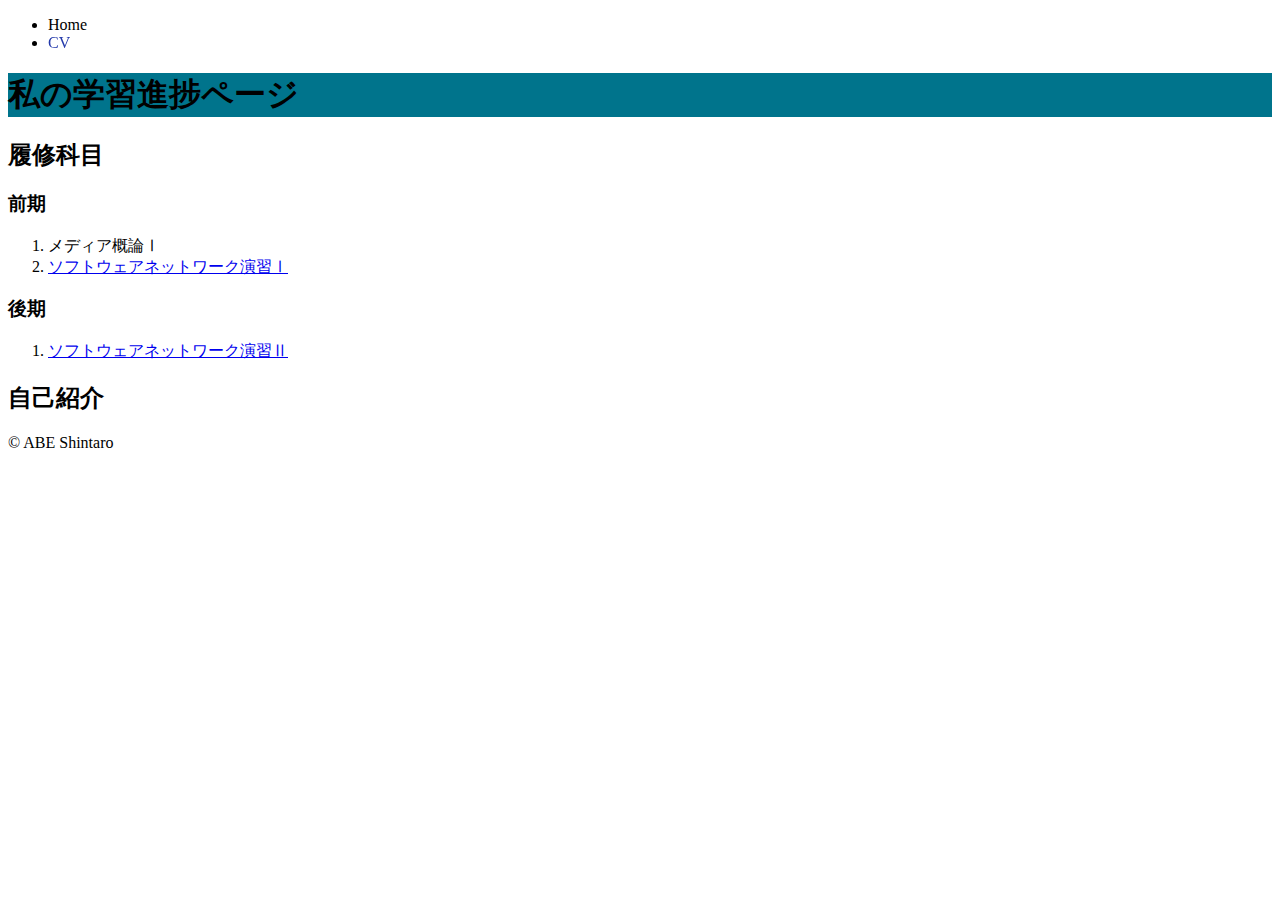
<file: index.html>
<!DOCTYPE html>
<html lang="ja" dir="ltr">
  <head>
    <meta charset="utf-8">
    <title>My first web page</title>
    <link rel="stylesheet" href="./assets/css/style.css">
    <link rel="stylesheet" href="./assets/css/otamesi.css">
  </head>

  <body>

    <header>
      <nav>
        <ul>
          <li>Home</li>
          <li>

            <div class="section">
                <div class="section__item">
                    <a href="./CV.html" class="sm-link sm-link_text sm-link7" data-sm-link-text="CV">
                        <span class="sm-link__label">CV</span>
                    </a>
                </div>
            </div>

          </li>
        </ul>
      </nav>
    </header>

    <main>
    <h1>私の学習進捗ページ</h1>
    <h2>履修科目</h2>
    <h3>前期</h3>
    <ol>
      <li>メディア概論Ⅰ</li>
      <li><a href="swnwbasis_1.html">ソフトウェアネットワーク演習Ⅰ</a></li>
    </ol>
    <h3>後期</h3>
    <ol>
      <li><a href="./swnwbasis_2.html">ソフトウェアネットワーク演習Ⅱ</a></li>
    </ol>
    <h2>自己紹介</h2>
    </main>

    <footer>
      <p>&copy ABE Shintaro</p>
    </footer>

  </body>
</html>
</file>
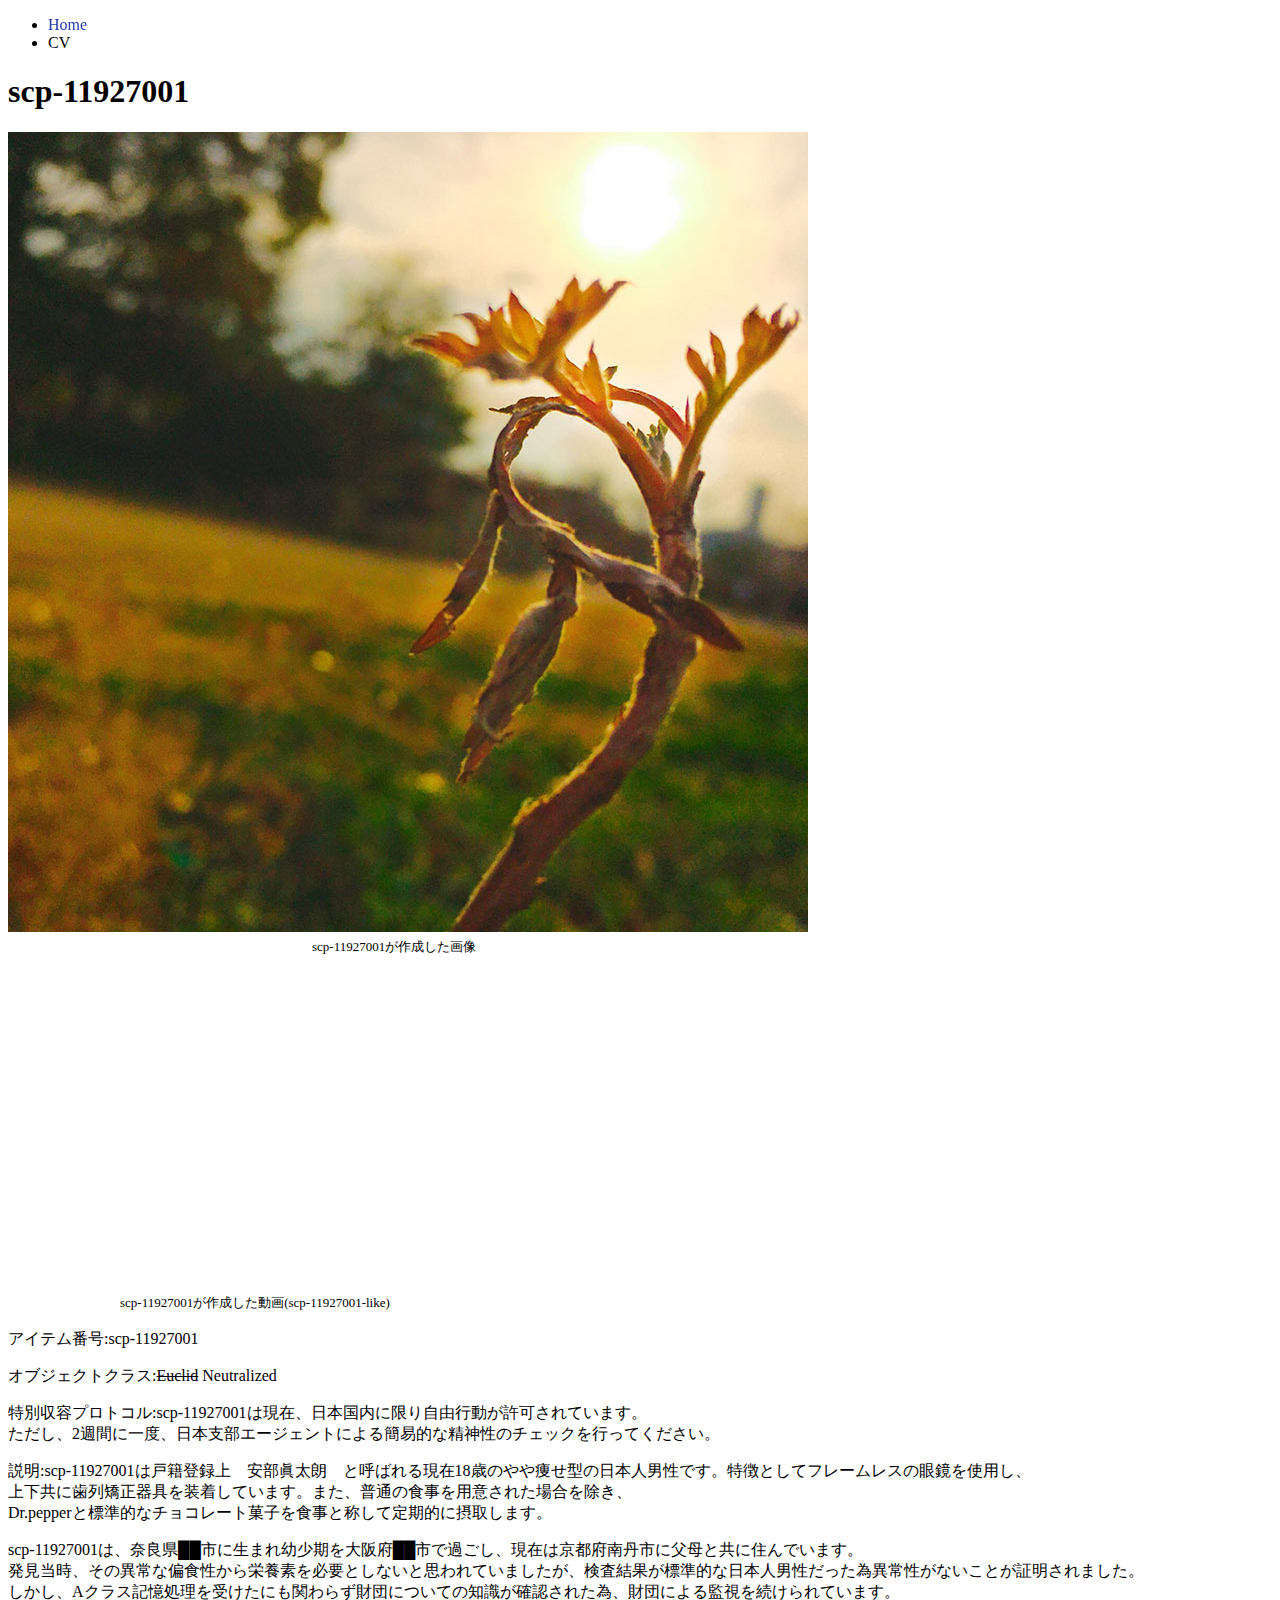
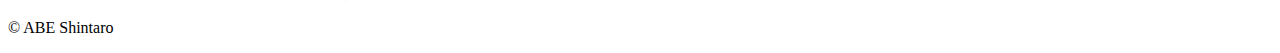
<file: CV.html>
<!DOCTYPE html>
<html lang="ja" dir="ltr">
  <head>
    <meta charset="utf-8">
    <title>scp-11927001</title>
    <link rel="stylesheet" href="./assets/css/otamesi.css">
  </head>

  <body>

    <header>
      <nav>
        <ul>
          <li>

            <div class="section">
                <div class="section__item">
                    <a href="./index.html" class="sm-link sm-link_text sm-link7" data-sm-link-text="Home">
                        <span class="sm-link__label">Home</span>
                    </a>
                </div>
            </div>

          </li>
          <li>CV</li>
        </ul>
      </nav>
    </header>

    <main>
      <h1>scp-11927001</h1>
      <img src="./assets/images/MyPhoto.jpg" alt="">
      <br>　　　　　　　　　　　　　　　　　　　<font size="2">scp-11927001が作成した画像</font>

      <p><iframe width="560" height="315" src="https://www.youtube.com/embed/qfHcrd66_kk" frameborder="0" allow="accelerometer; autoplay; encrypted-media; gyroscope; picture-in-picture" allowfullscreen></iframe>
      <br>　　　　　　　<font size="2">scp-11927001が作成した動画(scp-11927001-like)</font>
      </p>

      <p>アイテム番号:scp-11927001</p>
      <p>オブジェクトクラス:<s>Euclid</s> Neutralized</p>
      <p>特別収容プロトコル:scp-11927001は現在、日本国内に限り自由行動が許可されています。
        <br>ただし、2週間に一度、日本支部エージェントによる簡易的な精神性のチェックを行ってください。
      </p>
      <p>説明:scp-11927001は戸籍登録上　安部眞太朗　と呼ばれる現在18歳のやや痩せ型の日本人男性です。特徴としてフレームレスの眼鏡を使用し、
        <br>上下共に歯列矯正器具を装着しています。また、普通の食事を用意された場合を除き、
        <br>Dr.pepperと標準的なチョコレート菓子を食事と称して定期的に摂取します。
      </p>
      <p>scp-11927001は、奈良県██市に生まれ幼少期を大阪府██市で過ごし、現在は京都府南丹市に父母と共に住んでいます。
        <br>発見当時、その異常な偏食性から栄養素を必要としないと思われていましたが、検査結果が標準的な日本人男性だった為異常性がないことが証明されました。
        <br>しかし、Aクラス記憶処理を受けたにも関わらず財団についての知識が確認された為、財団による監視を続けられています。
      </p>




    </main>

    <footer>
      <p>&copy ABE Shintaro</p>
    </footer>

  </body>
</html>
</file>
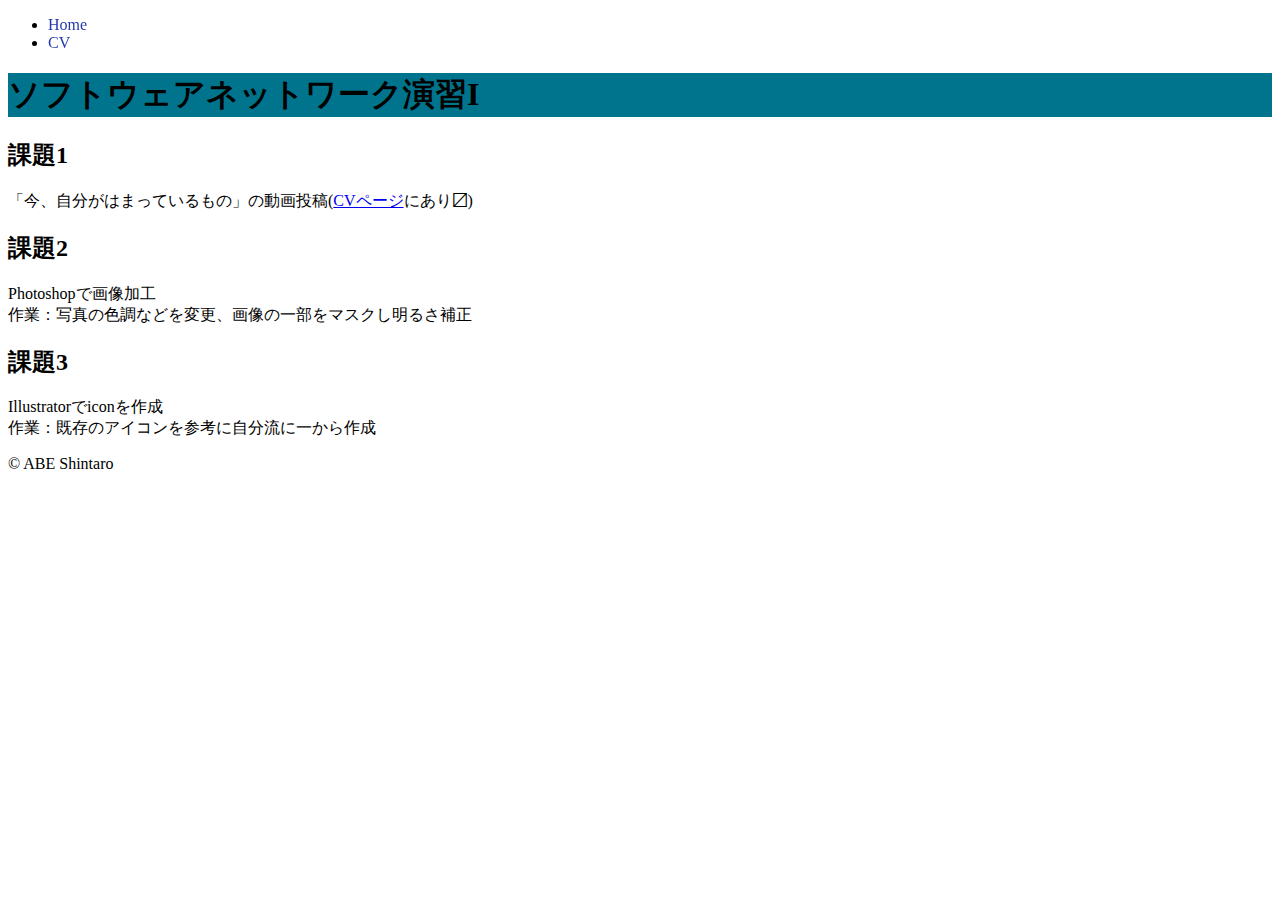
<file: swnwbasis_1.html>
<!DOCTYPE html>
<html lang="ja" dir="ltr">
  <head>
    <meta charset="utf-8">
    <title>My first web page</title>
    <link rel="stylesheet" href="./assets/css/style.css">
    <link rel="stylesheet" href="./assets/css/otamesi.css">
  </head>

  <body>

    <header>
      <nav>
        <ul>
          <li>
            <div class="section">
                <div class="section__item">
                    <a href="./index.html" class="sm-link sm-link_text sm-link7" data-sm-link-text="Home">
                        <span class="sm-link__label">Home</span>
                    </a>
                </div>
            </div>
          </li>

          <li>
            <div class="section">
                <div class="section__item">
                    <a href="./CV.html" class="sm-link sm-link_text sm-link7" data-sm-link-text="CV">
                        <span class="sm-link__label">CV</span>
                    </a>
                </div>
            </div>
          </li>
          
        </ul>
      </nav>
    </header>

    <main>
      <h1>ソフトウェアネットワーク演習I</h1>
      <h2>課題1</h2>
      <p>「今、自分がはまっているもの」の動画投稿(<a href="./CV.html">CVページ</a>にあり〼)</p>
      <h2>課題2</h2>
      <p>Photoshopで画像加工
      <br>作業：写真の色調などを変更、画像の一部をマスクし明るさ補正
      </p>
      <h2>課題3</h2>
      <p>Illustratorでiconを作成
        <br>作業：既存のアイコンを参考に自分流に一から作成
      </p>
    </main>

    <footer>
      <p>&copy ABE Shintaro</p>
    </footer>

  </body>
</html>
</file>
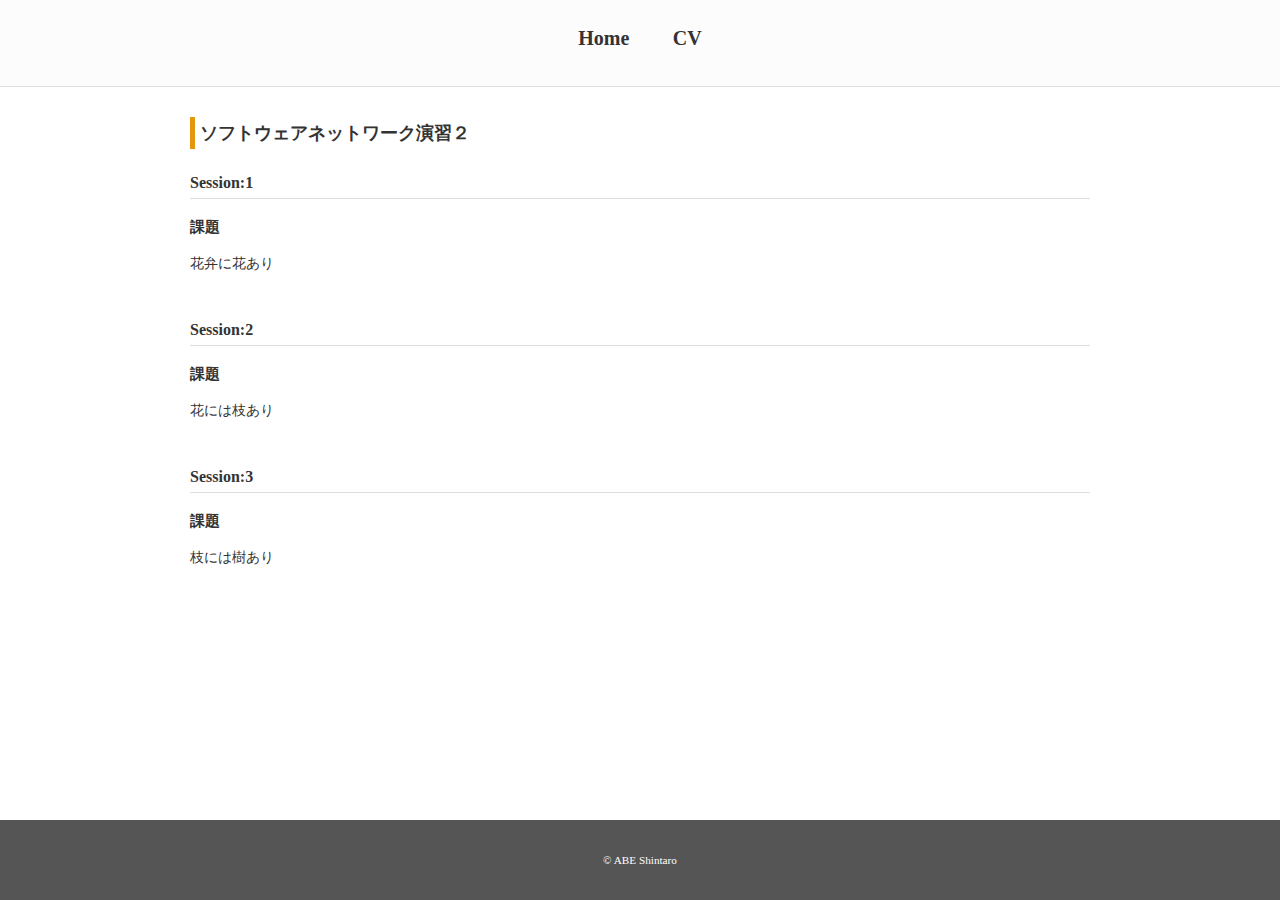
<file: swnwbasis_2.html>
<!DOCTYPE html>
<html lang="ja" dir="ltr">
  <head>
    <meta charset="utf-8">
    <title>ソフトウェアネットワーク演習2</title>
    <link rel="stylesheet" href="./assets/css/common.css">
    <link rel="stylesheet" href="./assets/css/custom.css">
    <link rel="stylesheet" href="./assets/css/otamesi.css">
  </head>
  <body class="subject_page">
    <div id="wrapper">

      <header>
        <nav id="main_nav">
          <ul>
            <li><a href="./index.html">Home</a></li>
            <li><a href="./CV.html">CV</a></li>
          </ul>
        </nav>
      </header>

      <main>
        <h1>ソフトウェアネットワーク演習２</h1>

        <div class="session">
          <h2>Session:1</h2>
          <h3>課題</h3>
          <p>花弁に花あり</p>
        </div>

        <div class="session">
          <h2>Session:2</h2>
          <h3>課題</h3>
          <p>花には枝あり</p>
        </div>

        <div class="session">
          <h2>Session:3</h2>
          <h3>課題</h3>
          <p>枝には樹あり</p>
        </div>


      </main>

      <footer>
        <p>&copy ABE Shintaro</p>
      </footer>

    </div>
  </body>
</html>
</file>
<file: assets/css/style.css>
@charset "utf-8";

h1{
  background-color:rgb(0, 116, 140);
}
</file>
<file: assets/css/otamesi.css>
/*
P.S: if you like my content maybe you will become a donator and donate some money? That helps me to create new awesome materials. https://www.paypal.me/melnik909
*/

/*
* core styles
*/

.sm-link{
    --uismLinkDisplay: var(--smLinkDisplay, inline-flex);
    --uismLinkTextColor: var(--smLinkTextColor);
    --uismLinkTextColorHover: var(--smLinkTextColorHover);

    display: var(--uismLinkDisplay);
    color: var(--uismLinkTextColor);
    position: relative;
    overflow: hidden;
}

a.sm-link{
    text-decoration: none;
}

.sm-link__label{
  display: block;
}

/* sm-link_padding-all */

.sm-link_padding-all{
    --uismLinkLineWeight: var(--smLinkLineWeight, 2px);
    --uismLinkLineColor: var(--smLinkLineColor, #000);
    --uismLinkPadding: var(--smLinkPadding, 5px);

    padding: var(--uismLinkPadding);
}

.sm-link_padding-all::before,
.sm-link_padding-all::after{
  width: 100%;
  height: var(--uismLinkLineWeight);
  left: 0;
}

.sm-link_padding-all::before{
  top: 0;
}

.sm-link_padding-all::after{
  bottom: 0;
}

.sm-link_padding-all .sm-link__label::before,
.sm-link_padding-all .sm-link__label::after{
  width: var(--uismLinkLineWeight);
  height: 100%;
  top: 0;
}

.sm-link_padding-all .sm-link__label::before{
  left: 0;
}

.sm-link_padding-all .sm-link__label::after{
  right: 0;
}

.sm-link_padding-all::before,
.sm-link_padding-all::after,
.sm-link_padding-all .sm-link__label::before,
.sm-link_padding-all .sm-link__label::after{
  content: "";
    background-color: var(--uismLinkLineColor);
  position: absolute;
    opacity: 0;

    will-change: transform, opacity;
    transition-property: transform, opacity;
}

.sm-link_padding-all:hover::before,
.sm-link_padding-all:hover::after,
.sm-link_padding-all:hover .sm-link__label::before,
.sm-link_padding-all:hover .sm-link__label::after{
    opacity: 1;
}

/* sm-link_padding-bottom */

.sm-link_padding-bottom{
    --uismLinkLineWeight: var(--smLinkLineWeight, 2px);
    --uismLinkLineColor: var(--smLinkLineColor, #000);

    padding-bottom: var(--uismLinkLineWeight);
    position: relative;
}

.sm-link_padding-bottom::after{
  content: "";
  width: 100%;
  height: var(--uismLinkLineWeight);
    background-color: var(--uismLinkLineColor);

  position: absolute;
  left: 0;
  bottom: 0;
}

/* sm-link_bg */

.sm-link_bg {
    --uismLinkLineColor: var(--smLinkLineColor, #000);
    --uismLinkTextColorHover: var(--smLinkTextColorHover, #fff);
    --uismLinkPadding: var(--smLinkPadding, 5px);

    padding: var(--uismLinkPadding);
    transition: color .3s ease-out;
}

.sm-link_bg::before,
.sm-link_bg::after{
  content: "";
    background-color: var(--uismLinkLineColor);
  opacity: 0;
  position: absolute;

    transition: transform .2s ease-out, opacity .2s ease-out .03s;
}

.sm-link_bg .sm-link__label{
  position: relative;
  z-index: 2;
}

.sm-link_bg:hover::before,
.sm-link_bg:hover::after{
  opacity: 1;
    transition-duration: .35s, .35s;
    transition-delay: 0s, 0s;
}

.sm-link_bg:hover{
    color: var(--uismLinkTextColorHover);
}

/* sm-link_text */

.sm-link_text::before{
  content: attr(data-sm-link-text);
    color: var(--uismLinkTextColorHover);
  position: absolute;
}

.sm-link_text::before,
.sm-link_text .sm-link__label{
  transition-property: transform;
    transition-timing-function: cubic-bezier(.86, .6, .08, 1.01);
    transition-duration: .3s;
}

.sm-link_text:hover::before,
.sm-link_text:hover .sm-link__label{
    transition-duration: .4s;
}


/* effect 7 */

.sm-link7::before{
  left: 0;
  top: 0;
  transform: translate3d(-110%, 0, 0);
}

.sm-link7 .sm-link__label,
.sm-link7:hover::before{
  transform: translate3d(0, 0, 0);
}

.sm-link7:hover .sm-link__label{
  transform: translate3d(110%, 0, 0);
}



/*
SETTINGS
*/

.sm-link{
    --smLinkPadding: 10px 15px;
    --smLinkLineWeight: 5px;
    --smLinkLineColor: #243aab;
    --smLinkTextColor: #243aab;
    --smLinkTextColorHover: #1b255a;
}

.sm-link_bg{
    --smLinkTextColorHover: #fff;
}
</file>
<file: assets/css/common.css>
html{
  color: #333;
  background: #fff;

  font-size: 14px;
  line-height: 1.8;

}

*{
  margin: 0;
  padding: 0;
  box-sizing: border-box;
}

img{
  max-width: 100%;
  height: auto;
}

a{
  color: #333;
}

li{
  list-style-position: inside;
}

.md_s{
  margin-bottom: 10px;
}

.md_m{
  margin-bottom: 20px;
}

.md_l{
  margin-bottom: 40px;
}
</file>
<file: assets/css/custom.css>
h1{
  font-size: 18px;
  border-left: #e2970c solid 5px;
  padding-left: 5px;
  margin-bottom: 20px;
}

h2{
    font-size: 16px;
    margin-bottom:15px;
}

h3{
    font-size: 15px;
    margin-bottom:10px;
}

html,
body,
#wrapper{
  min-height: 100%;
}


@media screen and (min-width:481px) {
    #wrapper{
        padding-bottom: 80px;
    }
}

@media screen and (max-width:480px) {
    #wrapper{
        padding-top: 60px;
    }
}

ul,ol{
    margin-bottom: 10px;
}

/*======================================================
header
======================================================*/
header {
    border-bottom: 1px solid #ddd;
    background-color: #fcfcfc;
    position:relative;
}

@media screen and (max-width:480px) {
    header{
       position: fixed;
       width:100%;
       top:0;
       z-index: 1;
    }
}


#main_nav{
    text-align: center;
    padding: 20px;
}

#main_nav li{
    display:inline-block;
}

#main_nav li a,
#main_nav li span{
    font-size:20px;
    text-decoration: none;
    margin:0 20px;
    padding-bottom: 5px;
    font-weight: bold;
}

#main_nav li a:hover,
#main_nav li span{
    color:#e2970c;

}

#main_nav li span{
    border-bottom: 3px solid #e2970c;
}


@media screen and (max-width:480px) {
    #main_nav{
        padding: 10px;
    }


    #main_nav li a,
    #main_nav li span{
        font-size:15px;
        margin:0 10px;
    }
}


/*======================================================
main
======================================================*/

main{
    padding:30px 50px;
    max-width: 1000px;
    margin: 0 auto;
    position: relative;
    z-index: 0;
}

@media screen and (max-width:480px) {
    main{
        padding:30px 20px;
    }
}


.main_pic{
    text-align: center;
    margin-bottom: 30px;
}

.sub_pic{
    display:inline-block;
    padding: 10px;
    border: 1px solid #ccc;
}

.sub_pic img{
    display:block;
}

.main_pic img{
    display: block;
    margin: 0 auto;
    border-radius: 10px;
}

.session,
.period{
    margin-bottom: 40px;
}

.session h2{
    border-bottom: 1px solid #ddd;
}


.youtube{
    position:relative;
    width:100%;
    padding-top:56.25%;
    margin-bottom: 20px;
}
.youtube iframe{
    position:absolute;
    top:0;
    right:0;
    width:100%;
    height:100%;
}



body.index_page h1{
    border: none;
    text-align: center;
    font-size: 26px;
}

/*======================================================
footer
======================================================*/
footer{
    background-color: #555;
    color:#fff;
    font-size: 80%;
    padding:10px;
    min-height:80px;

    display: flex;
    align-items: center;
    justify-content: center;


}


@media screen and (min-width:481px) {
    footer{
        position: fixed;
        bottom:0;
        width:100%;
    }
}
</file>
